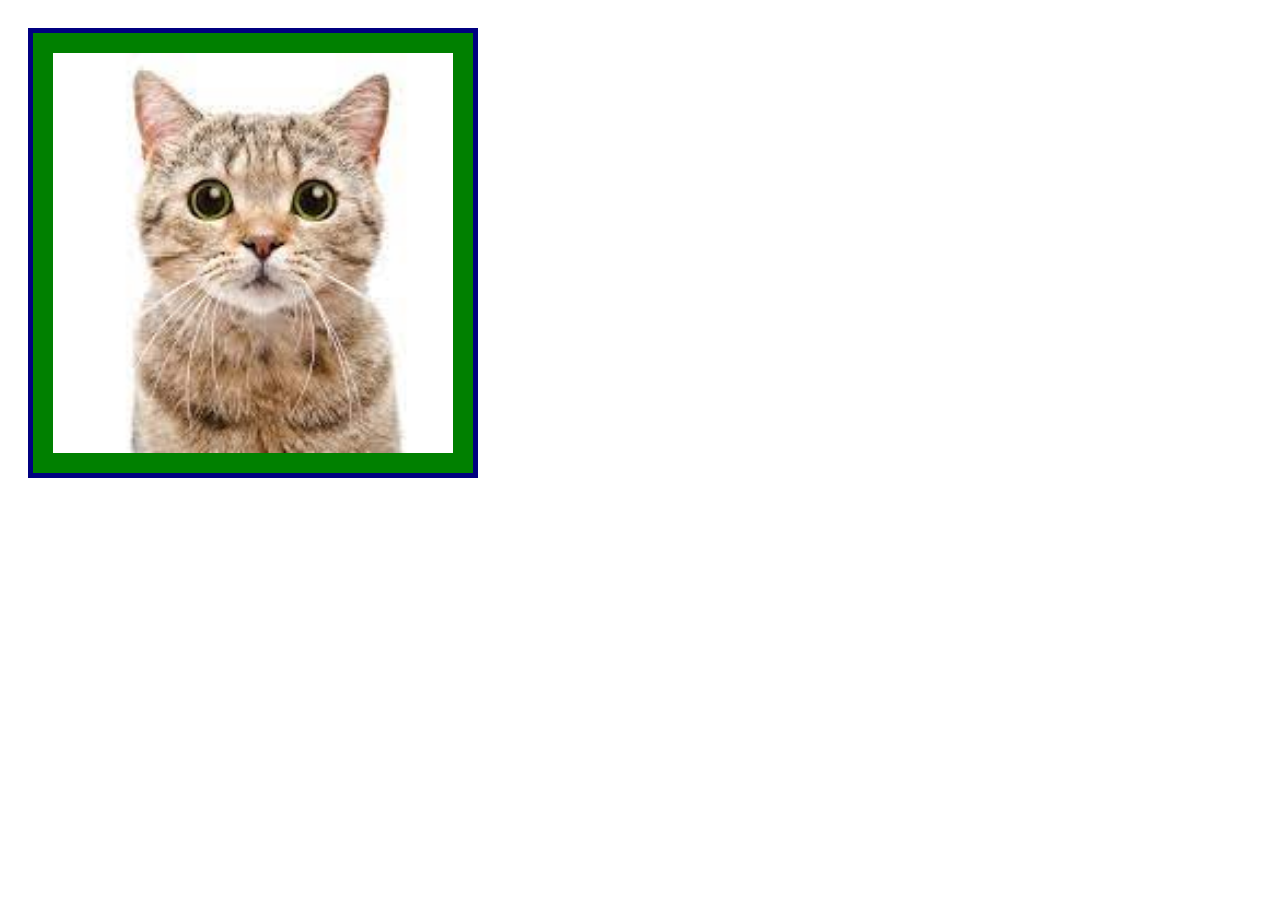
<file: cat.html>
<!DOCTYPE html>
<html>
<head>
	<meta charset="utf-8">
	<title></title>
	<link rel="stylesheet" type="text/css" href="padding.css">
</head>
<body>
	<img src="[data-uri]">
</body>
</html>
</file>
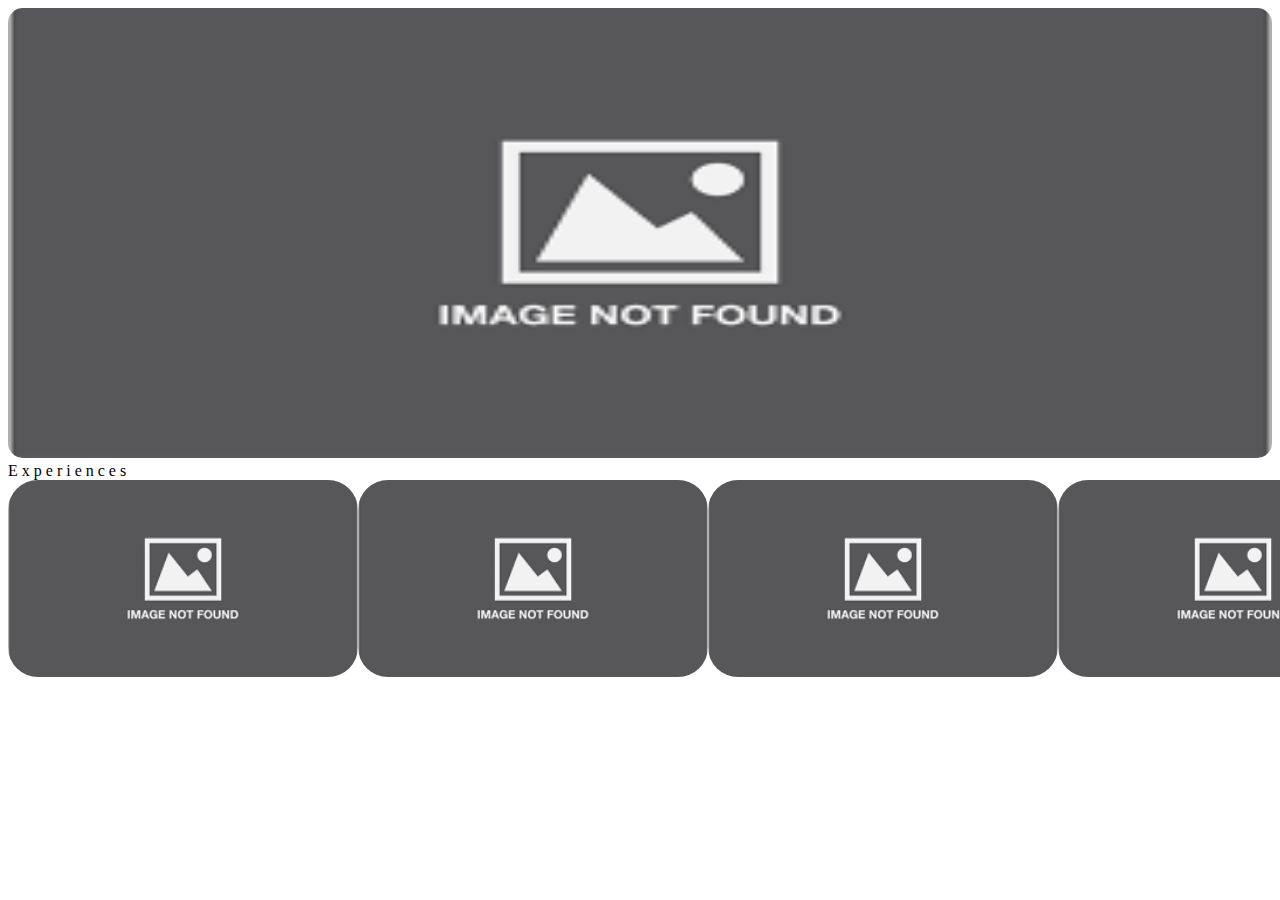
<file: Experience.html>
<!DOCTYPE html>
<html>
<head>
	<meta charset="utf-8">
	<title>Experiences</title>
	<link rel="stylesheet" type="text/css" href="style2.css">
</head>
<body>
	<img class="unknown"src="idk.png">
	<head>E x p e r i e n c e s</head>
	<div id="cards">
		<a href="index.html"><img class="cat" src="idk.png"></a>
		<a href="index.html"><img class="cat" src="idk.png"></a>
		<a href="index.html"><img class="cat" src="idk.png"></a>
		<a href="index.html"><img class="cat" src="idk.png"></a>
	</div>

</body>
</html>
</file>
<file: padding.css>
img{
	width: 400px;
	height: 400px;
	object-fit: cover;
	background-color: green;
	padding: 20px;
	border: 5px solid navy;
	margin: 20px;
}
</file>
<file: style2.css>
.unknown{
	width: 100%;
	height: 450px;
	border-radius: 15px;
}

.cat{
	width: 350px;
	border-radius: 30px;
}

#cards{
	display: flex;
	justify-content: space-evenly;
}
</file>
